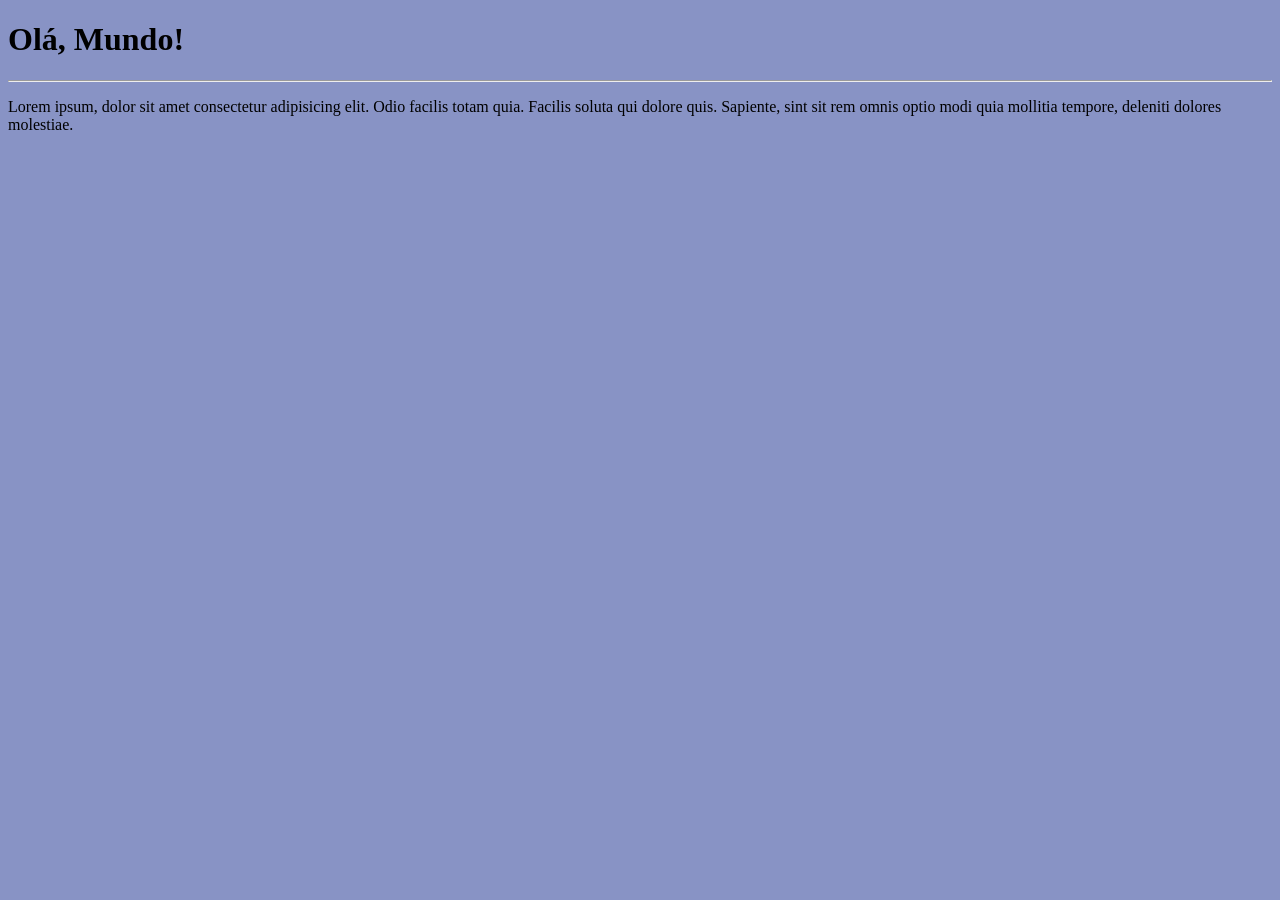
<file: html/Index.html>
<!DOCTYPE html>
<html lang="pt-BR">

<head>
    <meta charset="UTF-8">
    <meta name="viewport" content="width=device-width, initial-scale=1.0">
    <title>Meu primeiro site em repositório</title>
    <link rel="stylesheet" href="../Css/Style.css">
</head>

<body>
    <h1>Olá, Mundo!</h1>
        <hr>
    <p>Lorem ipsum, dolor sit amet consectetur adipisicing elit. Odio facilis totam quia. Facilis soluta qui dolore quis. Sapiente, sint sit rem omnis optio modi quia mollitia tempore, deleniti dolores molestiae.</p>
</body>
<!--testando PR-->
<!--direto na branch acho que pede pr-->
</html>
</file>
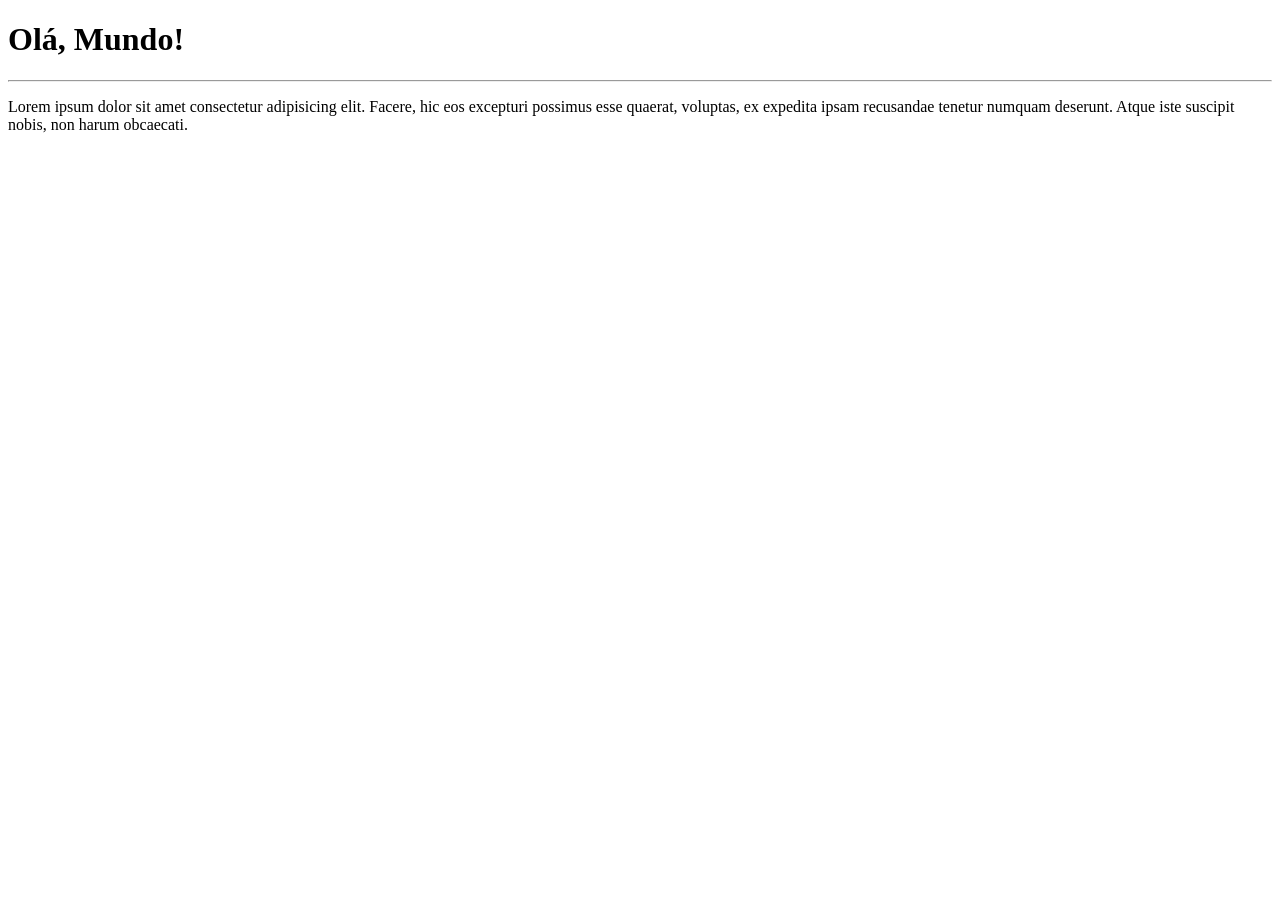
<file: site-exemplo/index.html>
<!DOCTYPE html>
<html lang="pt-br">
<head>
    <meta charset="UTF-8">
    <meta http-equiv="X-UA-Compatible" content="IE=edge">
    <meta name="viewport" content="width=device-width, initial-scale=1.0">
    <title>Meu primeiro site em repositorio</title>
</head>
<body>
    <h1>Olá, Mundo!</h1>
    <hr>
    <p>Lorem ipsum dolor sit amet consectetur adipisicing elit. Facere, 
    hic eos excepturi possimus esse quaerat, voluptas, ex expedita 
    ipsam recusandae tenetur numquam deserunt. Atque iste suscipit 
    nobis, non harum obcaecati.</p>
</body>
</html>
</file>
<file: Css/Style.css>
/* primeiro teste */

/* Criamos uma branch, e agora vamos juntar com a main */

/* conseguimos*/
*{
    background-color: rgb(136, 147, 197);
}

/*testando aqui*/
</file>
